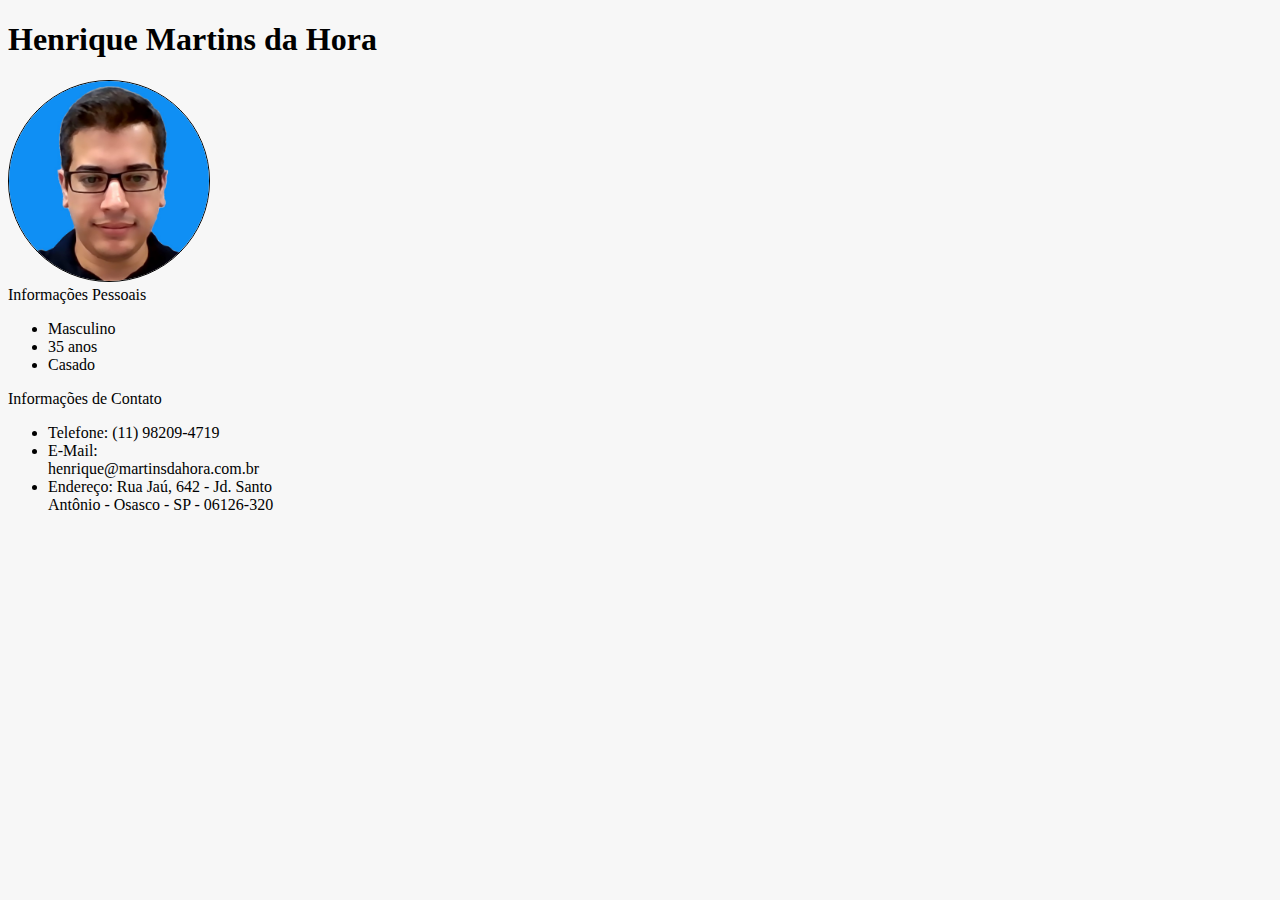
<file: old/index.html>
<!DOCTYPE html>
<html lang="pt-br">
<head>
    <meta charset="UTF-8">
    <meta http-equiv="X-UA-Compatible" content="IE=edge">
    <meta name="viewport" content="width=device-width, initial-scale=1.0">
    <!-- CSS only -->
    <link href="https://cdn.jsdelivr.net/npm/bootstrap@5.2.0/dist/css/bootstrap.min.css" rel="stylesheet" integrity="sha384-gH2yIJqKdNHPEq0n4Mqa/HGKIhSkIHeL5AyhkYV8i59U5AR6csBvApHHNl/vI1Bx" crossorigin="anonymous">
    <link rel="stylesheet" href="./assets/css/style.css">
    <title>Currículo do Henrique</title>
</head>
<body>
    <div class="container">

        <div class="row mb-5">
            <div class="col-12 text-center">
                <section>
                    <h1>Henrique Martins da Hora</h1>
                    <img class="foto-perfil" src="./assets/imagens/foto_perfil.png" alt="Foto de Perfil do Henrique">
                </section>
            </div>
        </div>

        <div class="row">

            <div class="col-12 col-md-6 text-center mb-3 mb-md-0">
                <div class="card" style="width: 18rem;">
                    <div class="card-header">
                        Informações Pessoais
                    </div>
                    <ul class="list-group list-group-flush">
                      <li class="list-group-item">Masculino</li>
                      <li class="list-group-item">35 anos</li>
                      <li class="list-group-item">Casado</li>
                    </ul>
                  </div>
            </div>

            <div class="col-12 col-md-6 text-center mb-3 mb-md-0">
                <div class="card" style="width: 18rem;">
                    <div class="card-header">
                        Informações de Contato
                    </div>
                    <ul class="list-group list-group-flush">
                      <li class="list-group-item">Telefone: (11) 98209-4719</li>
                      <li class="list-group-item">E-Mail: henrique@martinsdahora.com.br</li>
                      <li class="list-group-item">Endereço: Rua Jaú, 642 - Jd. Santo Antônio - Osasco - SP - 06126-320</li>
                    </ul>
                  </div>
            </div>

        </div>
    </div>
</body>

<!-- JavaScript Bundle with Popper -->
<script src="https://cdn.jsdelivr.net/npm/bootstrap@5.2.0/dist/js/bootstrap.bundle.min.js" integrity="sha384-A3rJD856KowSb7dwlZdYEkO39Gagi7vIsF0jrRAoQmDKKtQBHUuLZ9AsSv4jD4Xa" crossorigin="anonymous"></script>

</html>
</file>
<file: old/assets/css/style.css>
body {
    background-color: #f7f7f7;
}
.foto-perfil {
    border-radius: 100%;
    max-width: 200px;
    border: 1px solid black;
}
</file>
